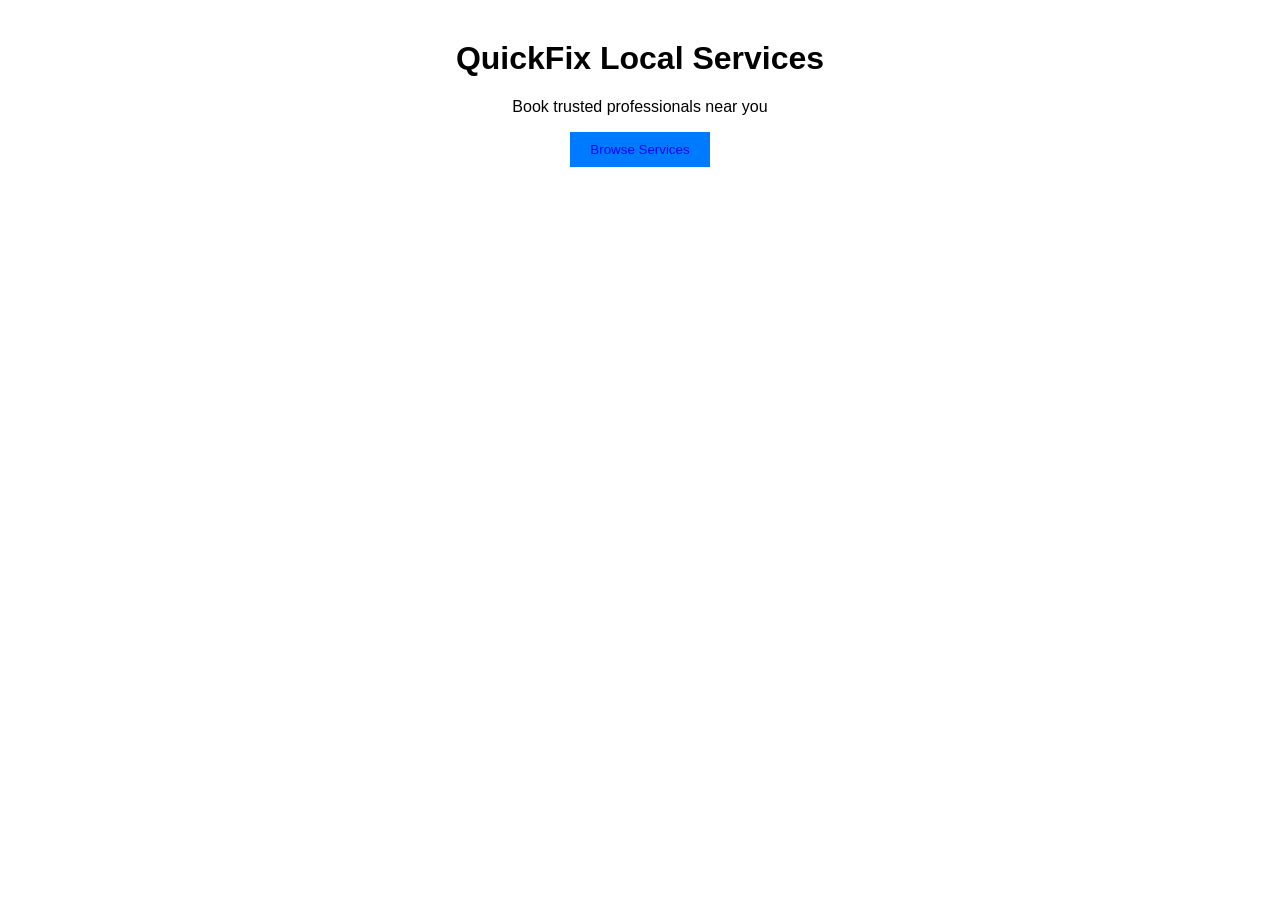
<file: Local Services Booking Platform/index.html>
<!DOCTYPE html>
<html>

<head>
    <title>QuickFix Services</title>
    <link rel="stylesheet" href="style.css">
</head>

<body>

    <h1>QuickFix Local Services</h1>
    <p>Book trusted professionals near you</p>

    <a href="services.html">
        <button>Browse Services</button>
    </a>

</body>

</html>
</file>
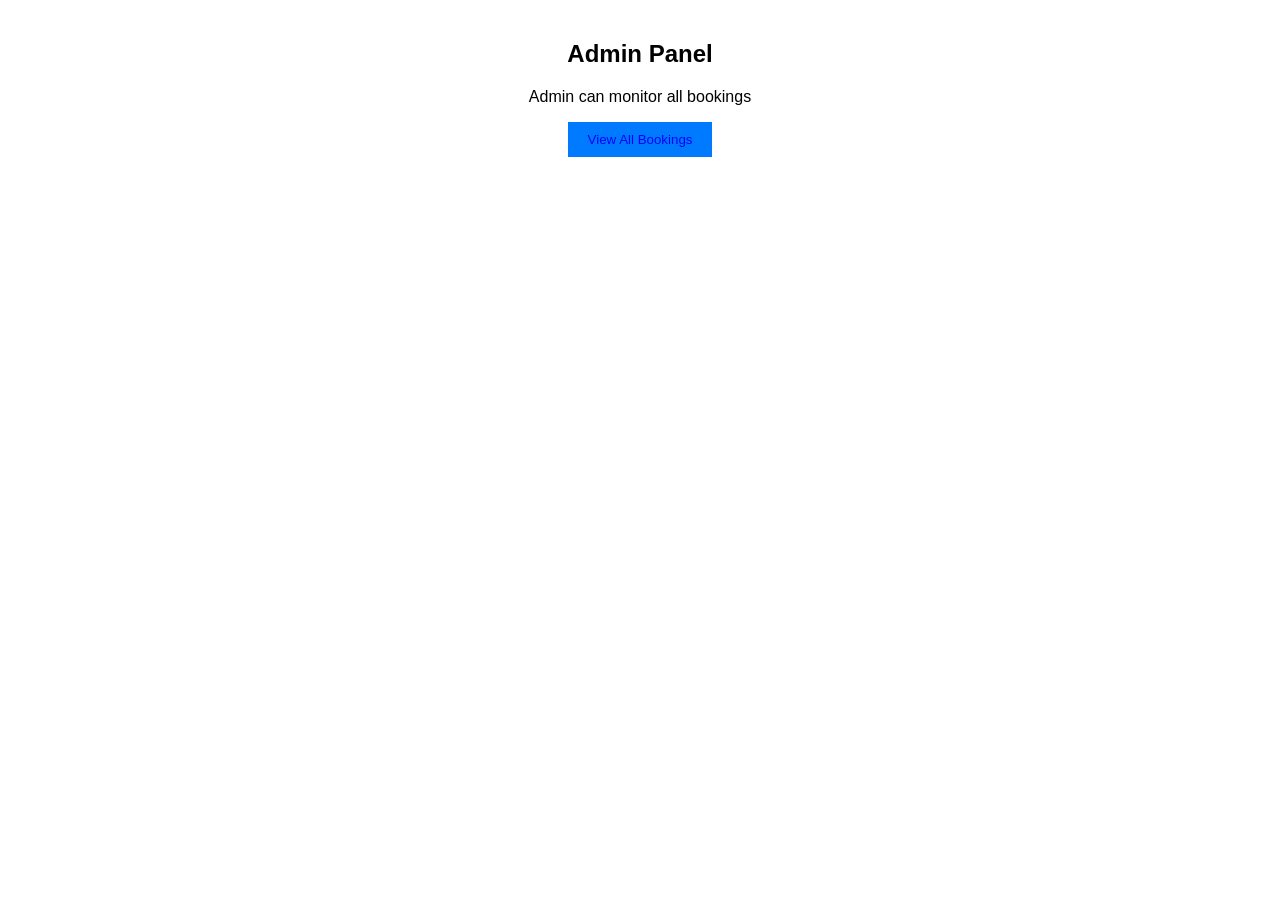
<file: Local Services Booking Platform/admin.html>
<!DOCTYPE html>
<html>

<head>
    <title>Admin Panel</title>
    <link rel="stylesheet" href="style.css">
</head>

<body>

    <h2>Admin Panel</h2>

    <p>Admin can monitor all bookings</p>

    <a href="status.html">
        <button>View All Bookings</button>
    </a>

</body>

</html>
</file>
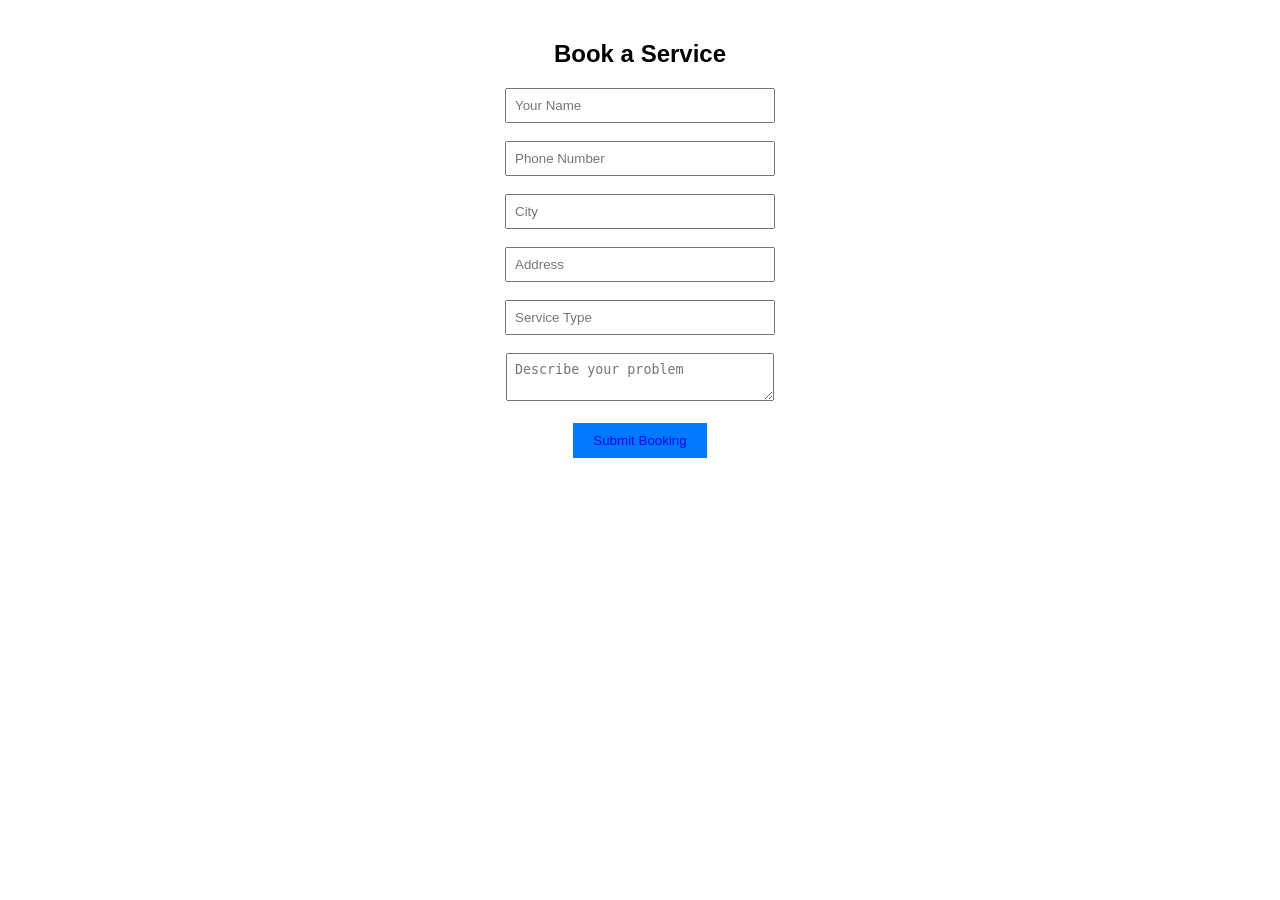
<file: Local Services Booking Platform/booking.html>
<!DOCTYPE html>
<html>

<head>
    <title>Book Service</title>
    <link rel="stylesheet" href="style.css">
</head>

<body>

    <h2>Book a Service</h2>

    <form id="bookingForm">

        <input type="text" id="name" placeholder="Your Name" required><br><br>

        <input type="text" id="phone" placeholder="Phone Number" required><br><br>

        <input type="text" id="city" placeholder="City" required><br><br>

        <input type="text" id="address" placeholder="Address" required><br><br>

        <input type="text" id="service" placeholder="Service Type" readonly><br><br>

        <textarea id="notes" placeholder="Describe your problem"></textarea><br><br>

        <button type="submit">Submit Booking</button>

    </form>

    <script src="app.js"></script>

</body>

</html>
</file>
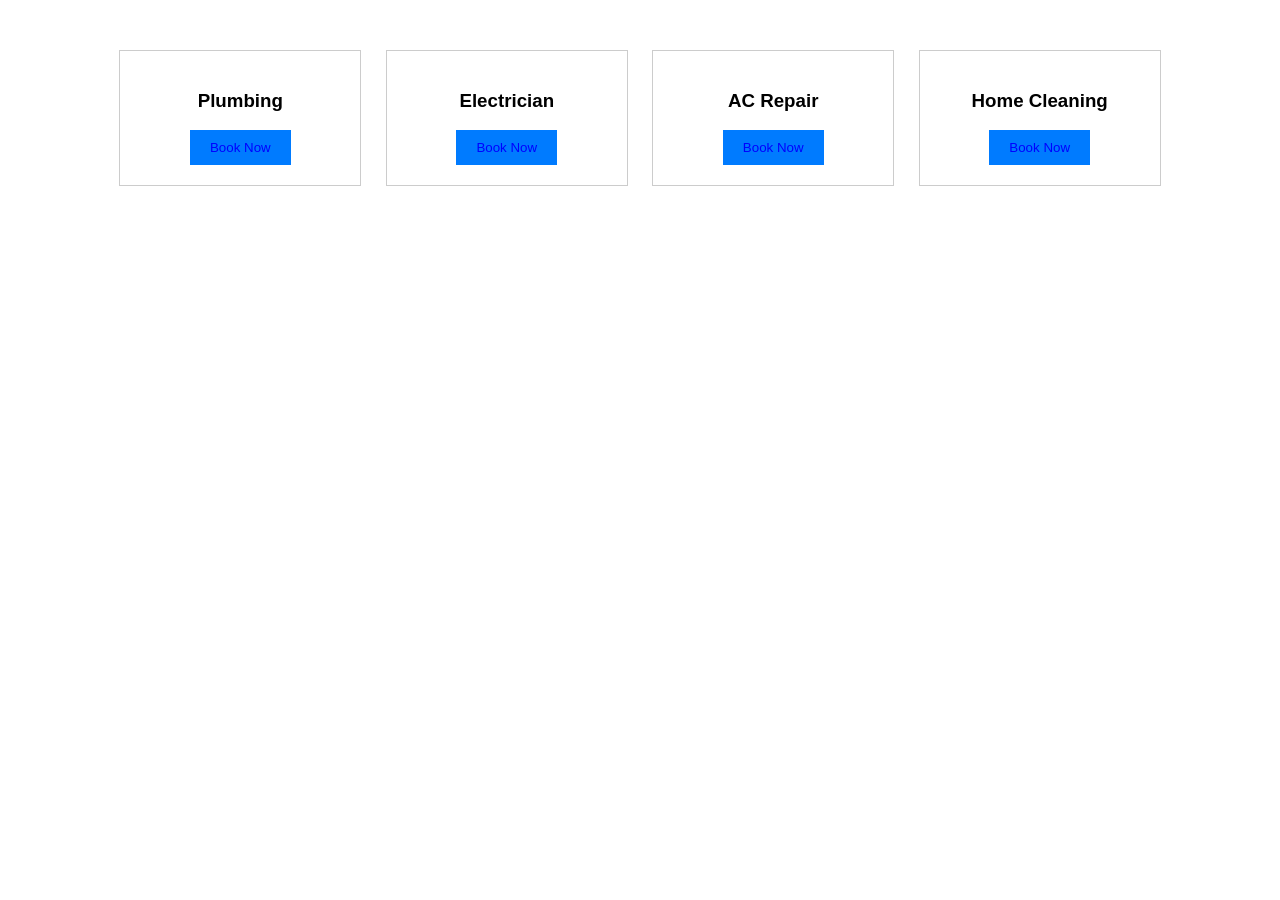
<file: Local Services Booking Platform/services.html>
<!DOCTYPE html>
<html>

<head>
    <title>Services</title>
    <link rel="stylesheet" href="style.css">
</head>

<body>
    <div class="service">
        <h3>Plumbing</h3>
        <a href="booking.html?service=Plumbing">
            <button>Book Now</button>
        </a>
    </div>

    <div class="service">
        <h3>Electrician</h3>
        <a href="booking.html?service=Electrician">
            <button>Book Now</button>
        </a>
    </div>

    <div class="service">
        <h3>AC Repair</h3>
        <a href="booking.html?service=AC Repair">
            <button>Book Now</button>
        </a>
    </div>

    <div class="service">
        <h3>Home Cleaning</h3>
        <a href="booking.html?service=Cleaning">
            <button>Book Now</button>
        </a>
    </div>
</body>

</html>
</file>
<file: Local Services Booking Platform/style.css>
body {
    font-family: Arial;
    text-align: center;
    margin: 40px;
}

.service {
    border: 1px solid #ccc;
    padding: 20px;
    margin: 10px;
    display: inline-block;
    width: 200px;
}

button {
    padding: 10px 20px;
    background: #007BFF;
    color: blue;
    border: none;
    cursor: pointer;
}

button:hover {
    background: #0056b3;
}

input,
textarea {
    padding: 8px;
    width: 250px;

}
</file>
